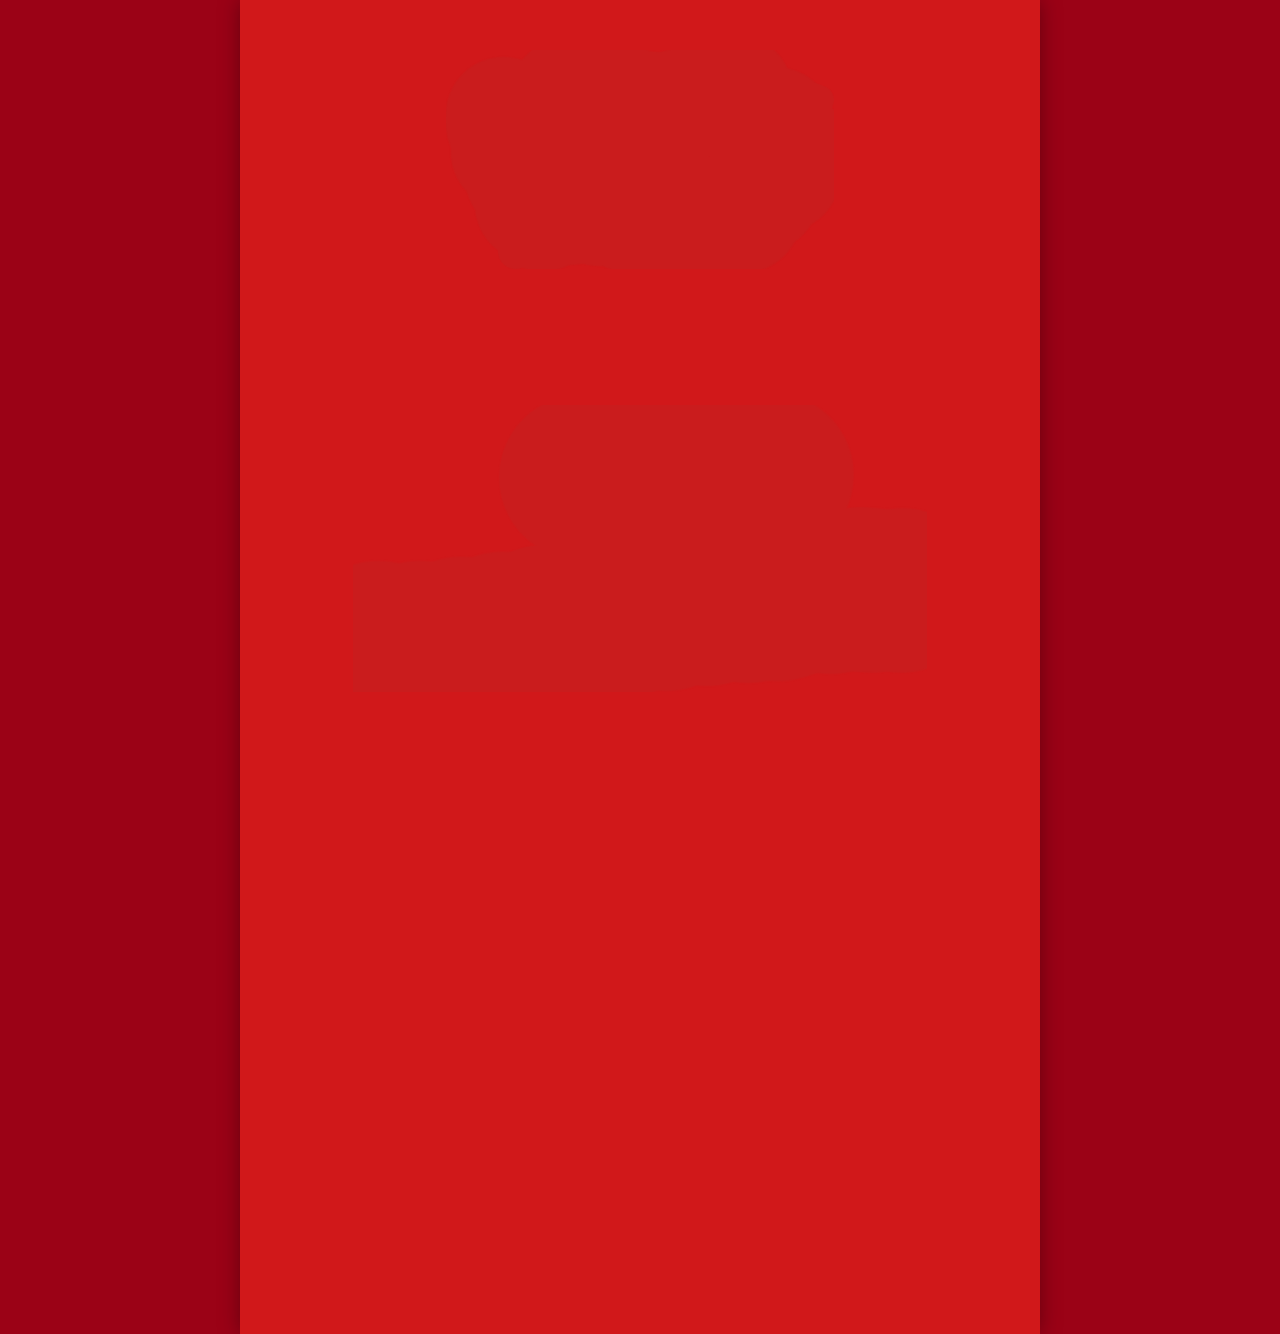
<file: loading.html>
<!doctype html>
<html><!-- InstanceBegin template="/Templates/tmp.dwt" codeOutsideHTMLIsLocked="false" -->
<head>
<meta charset="UTF-8">
<title>test</title>
<meta name="viewport" content="width=800">
<meta name="keywords" content="">
<meta name="description" content="">
<meta property="og:title" content="" />
<meta property="og:site_name" content="" />
<meta property="og:description" content="" />
<meta property="og:type" content="website" />
<link rel="shortcut icon" href="img/favicon.ico"/>
<link rel="stylesheet" type="text/css" href="css/normalize.css">
<link href="https://fonts.googleapis.com/css?family=Noto+Sans+TC&display=swap" rel="stylesheet">
<link rel="stylesheet" type="text/css" href="css/animations.css">
<link rel="stylesheet" type="text/css" href="css/main.css">
</head>

<body>
<main class="">
<!-- InstanceBeginEditable name="content" -->
		<section class="index">
			<div class="in animatedParent animateOnce" data-sequence="500" data-appear-top-offset="-300">
				<div class="maintit">
					<img src="img/img-maintit.png" alt="" class="" data-id="1">
				</div>
				<div class="txt_wrap">
					<img src="img/img-txt.png" alt="" class="pop animated" data-id="2">
				</div>
			</div>
			<div class="turn_wrap">
				<!-- <img src="img/img-t-01.png" alt="" class="t t1"> -->
			</div>
		</section>
</main>
	<script src="js/jquery-1.11.0.min.js"></script>
	<script src="js/css3-animate-it.js"></script>
    <script src="js/site.js"></script>
</body>
<!-- InstanceEnd --></html>
</file>
<file: css/main.css>
/* global */

body {
    font-family: "Noto Sans TC", "微軟正黑體", "MicrosoftJhengHeiRegular", "sans-serif", "Arial", "Verdana";
    font-size: 32px;
    background: #9b0216;
    -webkit-text-size-adjust: none;
    -moz-text-size-adjust: none;
    -ms-text-size-adjust: none;
    text-size-adjust: none;
}

*,
*:before,
*:after {
    box-sizing: border-box;
}

*:focus {
    outline: none;
}

a {
    text-decoration: none;
    color: #fff;
}

a:hover {
    text-decoration: none;
}

img {
    vertical-align: bottom;
}

.max100 {
    max-width: 100%;
}

main {
    display: block;
    width: 800px;
    margin: auto;
    box-shadow: 0px 0px 20px rgba(0, 0, 0, 0.35);
    overflow: hidden;
    background: #d71618 url(../img/bg-main.png);
    position: relative;
    /* background-size: 100% 100%; */
    /* background-repeat: no-repeat; */
}

p,
.p {
    margin: 0;
    margin-bottom: 50px;
    line-height: 1.5;
}

.tl {
    text-align: left;
}

.tc {
    text-align: center;
}

.tr {
    text-align: right;
}

.no_list {
    padding: 0;
    margin: 0;
    list-style: none;
}

.clear:after {
    content: '';
    clear: both;
    display: table;
}

.btn1 {
    display: inline-block;
    width: 535px;
    padding: 12px;
    margin: 15px auto;
    font-size: 58px;
    font-weight: bold;
    color: #ca1c1d;
    text-align: center;
    position: relative;
    z-index: 1;
    background: #fff;
    border: 10px solid #ca1c1d;
    border-radius: 10px;
    box-shadow: 9px 9px 10px rgba(0, 0, 0, 0.35);
}

.btn1 small {
    display: block;
    font-size: 28px;
    color: #333;
    font-weight: normal;
    margin-top: 10px;
}

.btn2 {
    display: inline-block;
    width: 535px;
    padding: 12px;
    margin: 15px auto;
    font-size: 58px;
    font-weight: bold;
    color: #fff;
    text-align: center;
    position: relative;
    z-index: 1;
    background: #ca1c1d;
    border: 10px solid #fff;
    border-radius: 10px;
    box-shadow: 9px 9px 10px rgba(0, 0, 0, 0.35);
}

.btn2.disabled {
    color: rgb(255 255 255 / 80%);
}

.btn2 small {
    display: block;
    font-size: 28px;
    color: #333;
    font-weight: normal;
    margin-top: 10px;
}

.ps {
    color: #fff;
    font-weight: bold;
    font-size: 32px;
}

body.fixed {
    min-height: 1334px;
    height: 100vh;
    overflow-y: hidden;
}

section {
    position: relative;
    min-height: 1334px;
    height: 100vh;
    overflow: hidden;
    text-align: center;
    transition: opacity 0.5s;
}

section .in {
    position: relative;
    z-index: 1;
    min-height: 1334px;
    height: 100vh;
    transition: opacity 0.5s;
    padding-top: 50px;
}

.bg_top {
    background: url(../img/bg-top.png);
    background-position: center center;
    background-repeat: repeat-y;
    width: 100%;
    height: 9750px;
    /* origin: 825px */
    animation: moveUp 5s linear infinite;
    -webkit-animation: moveUp 5s linear infinite;
    position: absolute;
    top: 0;
}

@-webkit-keyframes moveUp {
    0% {
        -webkit-transform: translateY(0%);
    }
    100% {
        -webkit-transform: translateY(-975px);
    }
}

@keyframes moveUp {
    0% {
        transform: translateY(0%);
    }
    100% {
        transform: translateY(-975px);
    }
}


/* step1 */


/* .phone_wrap {
	position: relative;
}
.phone_wrap .btn_wrap {
	position: absolute;
	bottom: 11%;
    left: 50%;
    transform: translateX(-42%);
}
.phone_wrap .pointer {
	position: absolute;
	bottom: 3%;
    right: -6%;
} */

.maintit {
    margin-bottom: 20px;
}
.maintit img {
    max-width: 388px;
}

@-webkit-keyframes pop {
    0% {
        -webkit-transform: scale(1.0, 1.0) translate3d(0, 0, 0);
        transform: scale(1.0, 1.0) translate3d(0, 0, 0);
    }
    15% {
        -webkit-transform: scale(0.9, 0.9) translate3d(0, 3%, 0);
        transform: scale(0.9, 0.9) translate3d(0, 3%, 0);
    }
    30% {
        -webkit-transform: scale(1.2, 0.8) translate3d(0, 7%, 0);
        transform: scale(1.2, 0.8) translate3d(0, 7%, 0);
    }
    50% {
        -webkit-transform: scale(0.8, 1.2) translate3d(0, -7%, 0);
        transform: scale(0.8, 1.2) translate3d(0, -7%, 0);
    }
    70% {
        -webkit-transform: scale(1.1, 0.9) translate3d(0, 3%, 0);
        transform: scale(1.1, 0.9) translate3d(0, 3%, 0);
    }
    100% {
        -webkit-transform: scale(1.0, 1.0) translate3d(0, 0, 0);
        transform: scale(1.0, 1.0) translate3d(0, 0, 0);
    }
}

@keyframes pop {
    0% {
        -webkit-transform: scale(1.0, 1.0) translate3d(0, 0, 0);
        transform: scale(1.0, 1.0) translate3d(0, 0, 0);
    }
    15% {
        -webkit-transform: scale(0.9, 0.9) translate3d(0, 3%, 0);
        transform: scale(0.9, 0.9) translate3d(0, 3%, 0);
    }
    30% {
        -webkit-transform: scale(1.2, 0.8) translate3d(0, 7%, 0);
        transform: scale(1.2, 0.8) translate3d(0, 7%, 0);
    }
    50% {
        -webkit-transform: scale(0.8, 1.2) translate3d(0, -7%, 0);
        transform: scale(0.8, 1.2) translate3d(0, -7%, 0);
    }
    70% {
        -webkit-transform: scale(1.1, 0.9) translate3d(0, 3%, 0);
        transform: scale(1.1, 0.9) translate3d(0, 3%, 0);
    }
    100% {
        -webkit-transform: scale(1.0, 1.0) translate3d(0, 0, 0);
        transform: scale(1.0, 1.0) translate3d(0, 0, 0);
    }
}

.pop {
    -webkit-transform: scale(1.0, 1.0) translate3d(0, 0, 0);
    transform: scale(1.0, 1.0) translate3d(0, 0, 0);
}

.pop.go {
    -webkit-animation-name: pop;
    animation-name: pop;
}

.frame_wrap {
    position: relative;
}

.btn3 {
    display: inline-block;
    width: 370px;
    padding: 20px;
    font-size: 60px;
    font-weight: bold;
    color: #fff;
    text-align: center;
    z-index: 1;
    background: #ca1c1d;
    border-radius: 10px;
    line-height: 1;
    position: absolute;
    left: 50%;
    top: 50%;
    transform: translate(-50%, -50%);
}

.btn3:before {
    position: absolute;
    content: '';
    background: url(../img/img-pointer.png);
    width: 93px;
    height: 116px;
    right: -37px;
    bottom: -66px;
    animation: growIn2 1s linear infinite;
    -webkit-animation: growIn2 1s linear infinite;
}

@-webkit-keyframes growIn2 {
    0% {
        -webkit-transform: scale(1);
    }
    50% {
        -webkit-transform: scale(1.1);
    }
    100% {
        -webkit-transform: scale(1);
    }
}

@keyframes growIn2 {
    0% {
        transform: scale(1);
    }
    50% {
        transform: scale(1.1);
    }
    100% {
        transform: scale(1);
    }
}

.btn_wrap {
    margin: 20px auto;
    max-width: 694px;
}

.btn_wrap>* {
    width: 323px;
    margin: 0 7px;
}


/* step2 */

.txt_wrap {
    margin-top: 17%;
    /* display: none; */
}

.turn_wrap {
    position: absolute;
    width: 800px;
    min-height: 1334px;
    height: 100vh;
    top: 0;
    left: 0;
}

.turn_wrap .t {
    position: absolute;
    animation: 1s flip forwards ease-in-out infinite alternate;
    -webkit-animation: 0.7s flip forwards ease-in-out infinite alternate;
    transform-origin: bottom;
    /* perspective: 300px; */
    /* background-position: top; */
    width: 0;
    height: 0;
    border-style: solid;
    border-width: 114px 65.5px 0 65.5px;
    border-color: transparent;
    /* opacity: .5; */
}

.turn_wrap .t1 {
    top: 209px;
    left: 17.3%;
    border-top-color: #252a88;
}

.turn_wrap .t2 {
    top: 93.375px;
    left: 58.4%;
    animation-delay: 1s;
    border-top-color: #f1d505;
}

.turn_wrap .t3 {
    top: 552.275px;
    left: 74.8%;
    border-top-color: #f58999;
    animation: 1s flip2 forwards ease-in-out infinite alternate;
}

.turn_wrap .t4 {
    top: 1007.16px;
    left: 9%;
    animation-delay: .5s;
    border-top-color: #589725;
}

.turn_wrap .t5 {
    top: 1120.55px;
    left: 66.2%;
    animation-delay: .7s;
    border-top-color: #fff;
}

@keyframes flip {
    to {
      transform: rotateX(180deg);
      border-color: #dd0d15 transparent transparent transparent;
    }
}
@keyframes flip2 {
    to {
      transform: rotateX(180deg);
      border-color: #df2f29 transparent transparent transparent;
    }
}
/* @-webkit-keyframes flip {
    to {
        webkit-transform: rotateX(180deg);
        background-position: bottom;
        border-top: 131px solid #fff;
      }
}*/


/* step3 */
.img_wrap .img {
    margin-bottom: 15px;
}

/* add */
.cursor-pointer {
    cursor: pointer;
  }
  
  /* start-page */
  .start-page .btn_wrap {
    margin-top: 10rem;
    position: relative;
    z-index: 99;
  }
  
  .start-page {
    max-width: 800px;
    width: 100%;
    background-size: 100%;
    background-repeat: repeat-y;
    padding-bottom: 4rem;
    overflow: unset;
  }
  
  .start-page .index {
    min-height: 100vh;
    height: auto;
    overflow: unset;
  }
  
  .start-page .in {
    min-height: auto;
    height: auto;
  }
  
  .start-page .bg_top {
    max-width: 100%;
    background-size: 100%;
  }
  
  .frame_wrap__img {
    max-width: 100%;
  }
  
  .start-page .btn3 {
    max-width: 370px;
    width: 60%;
    font-size: 1.8rem;
    padding: 16px;
  }
  
  .start-page .btn3::before {
    background: url(../img/img-pointer.png) no-repeat;
    background-position: center;
    background-size: 80%;
  }
  
  .start-page .btn1 {
    font-size: 1.4rem;
    border: 5px solid #ca1c1d;
  }
  
  .start-page .btn_wrap > a {
    width: 40%;
  }
  
  /* result-page */
  .result {
    margin-bottom: 1.5rem;
    min-height: 500px;
  }
  
  .result-page {
    overflow: unset;
    min-height: 100vh;
    height: auto;
    padding-bottom: 2rem;
  }
  
  .result-page .index {
    height: auto;
    overflow: unset;
  }
  
  .result-page .in {
    height: 100%;
  }
  
  .start-page .bg-wrap,
  .result-page .bg-wrap {
    position: fixed;
    top: 0;
    left: 0;
    right: 0;
    max-width: 800px;
    margin: 0 auto;
    width: 100%;
    height: 100vh;
    overflow: hidden;
  }
  
  .start-page .bg_top,
  .result-page .bg_top {
    height: 9750px;
    left: 0;
    background-size: 100%;
  }
  
  .d-flex {
    display: -webkit-box;
    display: -ms-flexbox;
    display: flex;
  }
  
  .justify-content-center {
    -webkit-box-pack: center;
        -ms-flex-pack: center;
            justify-content: center;
  }
  
  .title-img {
    width: 53%;
  }
  
  .pointer-events-none {
    pointer-events: none;
  }
  
  @media (max-width: 414px) {
    .start-page .btn_wrap {
      margin-top: 7rem;
    }
  }
  
  @media (max-width: 320px) {
    .start-page .btn_wrap {
      margin-top: 6rem;
    }
  }
</file>
<file: css/animations.css>
/*animations*/

/******************
* Bounce in right *
*******************/


.animated { 
    -webkit-animation-duration: 1s; 
    animation-duration: 1s; 
    -webkit-animation-fill-mode: both; 
    animation-fill-mode: both; 
} 
.slow{
     -webkit-animation-duration: 1.5s; 
    animation-duration: 1.5s; 
    -webkit-animation-fill-mode: both; 
    animation-fill-mode: both; 
}
.slower{
     -webkit-animation-duration: 2s; 
    animation-duration: 2s; 
    -webkit-animation-fill-mode: both; 
    animation-fill-mode: both; 
}
.slowest{
     -webkit-animation-duration: 3s; 
    animation-duration: 3s; 
    -webkit-animation-fill-mode: both; 
    animation-fill-mode: both; 
}

/* Added by Andy Meetan */
.delay-250 {
    -webkit-animation-delay:0.25s;
    -moz-animation-delay:0.25s;
    -o-animation-delay:0.25s;
    animation-delay:0.25s;
}
.delay-500 {
    -webkit-animation-delay:0.5s;
    -moz-animation-delay:0.5s;
    -o-animation-delay:0.5s;
    animation-delay:0.5s;
}
.delay-750 {
    -webkit-animation-delay:0.75s;
    -moz-animation-delay:0.75s;
    -o-animation-delay:0.75s;
    animation-delay:0.75s;
}
.delay-1000 {
    -webkit-animation-delay:1.0s;
    -moz-animation-delay:1.0s;
    -o-animation-delay:1.0s;
    animation-delay:1.0s;
}
.delay-1250 {
    -webkit-animation-delay:1.25s;
    -moz-animation-delay:1.25s;
    -o-animation-delay:1.25s;
    animation-delay:1.25s;
}
.delay-1500 {
    -webkit-animation-delay:1.5s;
    -moz-animation-delay:1.5s;
    -o-animation-delay:1.5s;
    animation-delay:1.5s;
}
.delay-1750 {
    -webkit-animation-delay:1.75s;
    -moz-animation-delay:1.75s;
    -o-animation-delay:1.75s;
    animation-delay:1.75s;
}
.delay-2000 {
    -webkit-animation-delay:2.0s;
    -moz-animation-delay:2.0s;
    -o-animation-delay:2.0s;
    animation-delay:2.0s;
}
.delay-2500 {
    -webkit-animation-delay:2.5s;
    -moz-animation-delay:2.5s;
    -o-animation-delay:2.5s;
    animation-delay:2.5s;
}
.delay-2000 {
    -webkit-animation-delay:2.0s;
    -moz-animation-delay:2.0s;
    -o-animation-delay:2.0s;
    animation-delay:2.0s;
}
.delay-2500 {
    -webkit-animation-delay:2.5s;
    -moz-animation-delay:2.5s;
    -o-animation-delay:2.5s;
    animation-delay:2.5s;
}
.delay-3000 {
    -webkit-animation-delay:3.0s;
    -moz-animation-delay:3.0s;
    -o-animation-delay:3.0s;
    animation-delay:3.0s;
}
.delay-3500 {
    -webkit-animation-delay:3.5s;
    -moz-animation-delay:3.5s;
    -o-animation-delay:3.5s;
    animation-delay:3.5s;
}

.bounceInRight, .bounceInLeft, .bounceInUp, .bounceInDown{
    opacity:0;
    -webkit-transform: translateX(400px); 
    transform: translateX(400px); 
}
.fadeInRight, .fadeInLeft, .fadeInUp, .fadeInDown{
    opacity:0;
    -webkit-transform: translateX(400px); 
    transform: translateX(400px); 
}

.flipInX, .flipInY, .rotateIn, .rotateInUpLeft, .rotateInUpRight, .rotateInDownLeft, .rotateDownUpRight, .rollIn{
    opacity:0;
}

.lightSpeedInRight, .lightSpeedInLeft{
    opacity:0;
    -webkit-transform: translateX(400px); 
    transform: translateX(400px); 
}

/***********
* bounceIn *
************/
@-webkit-keyframes bounceIn { 
    0% { 
        opacity: 0; 
        -webkit-transform: scale(.3); 
    } 

    50% { 
        opacity: 1; 
        -webkit-transform: scale(1.05); 
    } 

    70% { 
        -webkit-transform: scale(.9); 
    } 

    100% { 
         -webkit-transform: scale(1); 
    } 
} 

@keyframes bounceIn { 
    0% { 
        opacity: 0; 
        transform: scale(.3); 
    } 

    50% { 
        opacity: 1; 
        transform: scale(1.05); 
    } 

    70% { 
        transform: scale(.9); 
    } 

    100% { 
        transform: scale(1); 
    } 
} 

.bounceIn.go { 
    -webkit-animation-name: bounceIn; 
    animation-name: bounceIn; 
}

/****************
* bounceInRight *
****************/

@-webkit-keyframes bounceInRight { 
    0% { 
        opacity: 0; 
        
        -webkit-transform: translateX(400px); 
    } 
    60% { 
        
        -webkit-transform: translateX(-30px); 
    } 
    80% { 
        -webkit-transform: translateX(10px); 
    } 
    100% {
    opacity: 1;
     
        -webkit-transform: translateX(0); 
    } 
} 

@keyframes bounceInRight { 
    0% { 
        opacity: 0; 
        
        transform: translateX(400px); 
    } 
    60% { 
        
        transform: translateX(-30px); 
    } 
    80% { 
        transform: translateX(10px); 
    } 
    100% {
    opacity: 1;
     
        transform: translateX(0); 
    } 
} 


.bounceInRight.go { 
    -webkit-animation-name: bounceInRight; 
    animation-name: bounceInRight; 
}

/******************
* Bounce in left *
*******************/

@-webkit-keyframes bounceInLeft { 
    0% { 
        opacity: 0; 
        
        -webkit-transform: translateX(-400px); 
    } 
    60% { 
       
        -webkit-transform: translateX(30px); 
    } 
    80% { 
        -webkit-transform: translateX(-10px); 
    } 
    100% {
        opacity: 1;
         
        -webkit-transform: translateX(0); 
    } 
} 

@keyframes bounceInLeft { 
    0% { 
        opacity: 0; 
        
        transform: translateX(-400px); 
    } 
    60% { 
       
        transform: translateX(30px); 
    } 
    80% { 
        transform: translateX(-10px); 
    } 
    100% {
        opacity: 1;
         
        transform: translateX(0); 
    } 
} 

.bounceInLeft.go { 
    -webkit-animation-name: bounceInLeft; 
    animation-name: bounceInLeft; 
}

/******************
* Bounce in up *
*******************/

@-webkit-keyframes bounceInUp { 
    0% { 
        opacity: 0; 
        
        -webkit-transform: translateY(400px); 
    } 
    60% { 
       
        -webkit-transform: translateY(-30px); 
    } 
    80% { 
        -webkit-transform: translateY(10px); 
    } 
    100% {
        opacity: 1;
         
        -webkit-transform: translateY(0); 
    } 
} 

@keyframes bounceInUp { 
    0% { 
        opacity: 0; 
        
        transform: translateY(400px); 
    } 
    60% { 
       
        transform: translateY(-30px); 
    } 
    80% { 
        transform: translateY(10px); 
    } 
    100% {
        opacity: 1;
         
        transform: translateY(0); 
    } 
} 

.bounceInUp.go { 
    -webkit-animation-name: bounceInUp; 
    animation-name: bounceInUp; 
}


/******************
* Bounce in down *
*******************/

@-webkit-keyframes bounceInDown { 
    0% { 
        opacity: 0; 
        
        -webkit-transform: translateY(-400px); 
    } 
    60% { 
       
        -webkit-transform: translateY(30px); 
    } 
    80% { 
        -webkit-transform: translateY(-10px); 
    } 
    100% {
        opacity: 1;
         
        -webkit-transform: translateY(0); 
    } 
} 

@keyframes bounceInDown { 
    0% { 
        opacity: 0; 
        
        transform: translateY(-400px); 
    } 
    60% { 
       
        transform: translateY(30px); 
    } 
    80% { 
        transform: translateY(-10px); 
    } 
    100% {
        opacity: 1;
         
        transform: translateY(0); 
    } 
} 

.bounceInDown.go { 
    -webkit-animation-name: bounceInDown; 
    animation-name: bounceInDown; 
}


/**********
* Fade In *
**********/ 
@-webkit-keyframes fadeIn { 
    0% {opacity: 0;} 
    100% {opacity: 1;
        display:block;} 
} 
@keyframes fadeIn { 
    0% {opacity: 0;} 
    100% {opacity: 1;
        display:block;} 
}
.fadeIn{
    opacity:0;
}
.fadeIn.go { 
    -webkit-animation-name: fadeIn; 
    animation-name: fadeIn; 
}

/**********
* Grow in *
***********/

@-webkit-keyframes growIn { 
    0% { 
        -webkit-transform: scale(0.2); 
        opacity:0;
    } 
    50% { 
        -webkit-transform: scale(1.2); 
        
    } 
    100% { 
        -webkit-transform: scale(1); 
        opacity:1;
    } 
} 
@keyframes growIn { 
    0% { 
        transform: scale(0.2); 
        opacity:0;
    } 
    50% { 
        transform: scale(1.2); 
        
    } 
    100% { 
        transform: scale(1); 
        opacity:1;
    } 
} 
.growIn { 

    -webkit-transform: scale(0.2);
    transform: scale(0.2);
    opacity:0;
}
.growIn.go{
    -webkit-animation-name: growIn; 
    animation-name: growIn; 
}

/********
* Shake *
********/
@-webkit-keyframes shake { 
    0%, 100% {-webkit-transform: translateX(0);} 
    10%, 30%, 50%, 70%, 90% {-webkit-transform: translateX(-10px);} 
    20%, 40%, 60%, 80% {-webkit-transform: translateX(10px);} 
} 
@keyframes shake { 
    0%, 100% {transform: translateX(0);} 
    10%, 30%, 50%, 70%, 90% {transform: translateX(-10px);} 
    20%, 40%, 60%, 80% {transform: translateX(10px);} 
} 
.shake.go { 
    -webkit-animation-name: shake; 
    animation-name: shake; 
}

/********
* ShakeUp *
********/
@-webkit-keyframes shakeUp { 
    0%, 100% {-webkit-transform: translateX(0);} 
    10%, 30%, 50%, 70%, 90% {-webkit-transform: translateY(-10px);} 
    20%, 40%, 60%, 80% {-webkit-transform: translateY(10px);} 
} 
@keyframes shakeUp { 
    0%, 100% {transform: translateY(0);} 
    10%, 30%, 50%, 70%, 90% {transform: translateY(-10px);} 
    20%, 40%, 60%, 80% {transform: translateY(10px);} 
} 
.shakeUp.go { 
    -webkit-animation-name: shakeUp; 
    animation-name: shakeUp; 
}

/*************
* FadeInLeft *
*************/

@-webkit-keyframes fadeInLeft { 
    0% { 
        opacity: 0; 
        -webkit-transform: translateX(-400px); 
    } 
    50%{
       opacity: 0.3; 
    }
    100% { 
        opacity: 1; 
        -webkit-transform: translateX(0); 
    } 
} 
@keyframes fadeInLeft { 
    0% { 
        opacity: 0; 
        transform: translateX(-400px); 
    } 
    50%{
       opacity: 0.3; 
    }
    100% { 
        opacity: 1; 
        transform: translateX(0); 
    } 
} 
.fadeInLeft{ 
    opacity: 0; 
    -webkit-transform: translateX(-400px); 
    transform: translateX(-400px);
}
.fadeInLeft.go { 
    -webkit-animation-name: fadeInLeft; 
    animation-name: fadeInLeft; 
}


/*************
* FadeInRight *
*************/

@-webkit-keyframes fadeInRight { 
    0% { 
        opacity: 0; 
        -webkit-transform: translateX(400px); 
    } 
    50%{
       opacity: 0.3; 
    }
    100% { 
        opacity: 1; 
        -webkit-transform: translateX(0); 
    } 
} 
@keyframes fadeInRight { 
    0% { 
        opacity: 0; 
        transform: translateX(400px); 
    } 
    50%{
       opacity: 0.3; 
    }
    100% { 
        opacity: 1; 
        transform: translateX(0); 
    } 
} 
.fadeInRight{ 
    opacity: 0; 
    -webkit-transform: translateX(400px); 
    transform: translateX(400px);
}
.fadeInRight.go { 
    -webkit-animation-name: fadeInRight; 
    animation-name: fadeInRight; 
}

/*************
* FadeInUp *
*************/

@-webkit-keyframes fadeInUp { 
    0% { 
        opacity: 0; 
        -webkit-transform: translateY(400px); 
    } 
    50%{
       opacity: 0.3; 
    }
    100% { 
        opacity: 1; 
        -webkit-transform: translateY(0); 
    } 
} 
@keyframes fadeInUp { 
    0% { 
        opacity: 0; 
        transform: translateY(400px); 
    } 
    50%{
       opacity: 0.3; 
    }
    100% { 
        opacity: 1; 
        transform: translateY(0); 
    } 
} 
.fadeInUp{ 
    opacity: 0; 
    -webkit-transform: translateY(400px); 
    transform: translateY(400px);
}
.fadeInUp.go { 
    -webkit-animation-name: fadeInUp; 
    animation-name: fadeInUp; 
}

/*************
* FadeInDown *
*************/

@-webkit-keyframes fadeInDown { 
    0% { 
        opacity: 0; 
        -webkit-transform: translateY(-400px); 
    } 
    50%{
       opacity: 0.3; 
    }
    100% { 
        opacity: 1; 
        -webkit-transform: translateY(0); 
    } 
} 
@keyframes fadeInDown { 
    0% { 
        opacity: 0; 
        transform: translateY(-400px); 
    } 
    50%{
       opacity: 0.3; 
    }
    100% { 
        opacity: 1; 
        transform: translateY(0); 
    } 
} 
.fadeInDown{ 
    opacity: 0; 
    -webkit-transform: translateY(-400px); 
    transform: translateY(-400px);
}
.fadeInDown.go { 
    -webkit-animation-name: fadeInDown; 
    animation-name: fadeInDown; 
}

/*****************
* rotateIn *
*****************/
@-webkit-keyframes rotateIn { 
    0% { 
        -webkit-transform-origin: center center; 
        -webkit-transform: rotate(-200deg); 
        opacity: 0; 
    } 
    100% { 
        -webkit-transform-origin: center center; 
        -webkit-transform: rotate(0); 
        opacity: 1; 
    } 
} 
@keyframes rotateIn { 
    0% { 
        transform-origin: center center; 
        transform: rotate(-200deg); 
        opacity: 0; 
    } 
    100% { 
        transform-origin: center center; 
        transform: rotate(0); 
        opacity: 1; 
    } 
} 
.rotateIn.go { 
    -webkit-animation-name: rotateIn; 
    animation-name: rotateIn; 
}

/*****************
* rotateInUpLeft *
*****************/

@-webkit-keyframes rotateInUpLeft { 
    0% { 
        -webkit-transform-origin: left bottom; 
        -webkit-transform: rotate(90deg); 
        opacity: 0; 
    } 
    100% { 
        -webkit-transform-origin: left bottom; 
        -webkit-transform: rotate(0); 
        opacity: 1; 
    } 
} 
@keyframes rotateInUpLeft { 
    0% { 
        transform-origin: left bottom; 
        transform: rotate(90deg); 
        opacity: 0; 
    } 
    100% { 
        transform-origin: left bottom; 
        transform: rotate(0); 
        opacity: 1; 
    } 
} 
.rotateInUpLeft.go { 
    -webkit-animation-name: rotateInUpLeft; 
    animation-name: rotateInUpLeft; 
}

/*******************
* rotateInDownLeft *
*******************/
@-webkit-keyframes rotateInDownLeft { 
    0% { 
        -webkit-transform-origin: left bottom; 
        -webkit-transform: rotate(-90deg); 
        opacity: 0; 
    } 
    100% { 
        -webkit-transform-origin: left bottom; 
        -webkit-transform: rotate(0); 
        opacity: 1; 
    } 
} 
@keyframes rotateInDownLeft { 
    0% { 
        transform-origin: left bottom; 
        transform: rotate(-90deg); 
        opacity: 0; 
    } 
    100% { 
        transform-origin: left bottom; 
        transform: rotate(0); 
        opacity: 1; 
    } 
} 
.rotateInDownLeft.go { 
    -webkit-animation-name: rotateInDownLeft; 
    animation-name: rotateInDownLeft; 
}

/******************
* rotateInUpRight *
*******************/

@-webkit-keyframes rotateInUpRight { 
    0% { 
        -webkit-transform-origin: right bottom; 
        -webkit-transform: rotate(-90deg); 
        opacity: 0; 
    } 
    100% { 
        -webkit-transform-origin: right bottom; 
        -webkit-transform: rotate(0); 
        opacity: 1; 
    } 
} 
@keyframes rotateInUpRight { 
    0% { 
        transform-origin: right bottom; 
        transform: rotate(-90deg); 
        opacity: 0; 
    } 
    100% { 
        transform-origin: right bottom; 
        transform: rotate(0); 
        opacity: 1; 
    } 
} 
.rotateInUpRight.go { 
    -webkit-animation-name: rotateInUpRight; 
    animation-name: rotateInUpRight; 
}

/********************
* rotateInDownRight *
********************/

@-webkit-keyframes rotateInDownRight { 
    0% { 
        -webkit-transform-origin: right bottom; 
        -webkit-transform: rotate(90deg); 
        opacity: 0; 
    } 
    100% { 
        -webkit-transform-origin: right bottom; 
        -webkit-transform: rotate(0); 
        opacity: 1; 
    } 
} 
@keyframes rotateInDownRight { 
    0% { 
        transform-origin: right bottom; 
        transform: rotate(90deg); 
        opacity: 0; 
    } 
    100% { 
        transform-origin: right bottom; 
        transform: rotate(0); 
        opacity: 1; 
    } 
} 
.rotateInDownRight.go { 
    -webkit-animation-name: rotateInDownRight; 
    animation-name: rotateInDownRight; 
}

/*********
* rollIn *
**********/

@-webkit-keyframes rollIn { 
    0% { opacity: 0; -webkit-transform: translateX(-100%) rotate(-120deg); } 
    100% { opacity: 1; -webkit-transform: translateX(0px) rotate(0deg); } 
} 
@keyframes rollIn { 
    0% { opacity: 0; transform: translateX(-100%) rotate(-120deg); } 
    100% { opacity: 1; transform: translateX(0px) rotate(0deg); } 
} 
.rollIn.go { 
    -webkit-animation-name: rollIn; 
    animation-name: rollIn; 
}

/*********
* wiggle *
**********/

@-webkit-keyframes wiggle { 
    0% { -webkit-transform: skewX(9deg); } 
    10% { -webkit-transform: skewX(-8deg); } 
    20% { -webkit-transform: skewX(7deg); } 
    30% { -webkit-transform: skewX(-6deg); } 
    40% { -webkit-transform: skewX(5deg); } 
    50% { -webkit-transform: skewX(-4deg); } 
    60% { -webkit-transform: skewX(3deg); } 
    70% { -webkit-transform: skewX(-2deg); } 
    80% { -webkit-transform: skewX(1deg); } 
    90% { -webkit-transform: skewX(0deg); } 
    100% { -webkit-transform: skewX(0deg); } 
} 
@keyframes wiggle { 
    0% { transform: skewX(9deg); } 
    10% { transform: skewX(-8deg); } 
    20% { transform: skewX(7deg); } 
    30% { transform: skewX(-6deg); } 
    40% { transform: skewX(5deg); } 
    50% { transform: skewX(-4deg); } 
    60% { transform: skewX(3deg); } 
    70% { transform: skewX(-2deg); } 
    80% { transform: skewX(1deg); } 
    90% { transform: skewX(0deg); } 
    100% { transform: skewX(0deg); } 
} 
.wiggle.go { 
    -webkit-animation-name: wiggle; 
    animation-name: wiggle; 
    -webkit-animation-timing-function: ease-in; 
    animation-timing-function: ease-in; 
} 

/********
* swing *
*********/

@-webkit-keyframes swing { 
    20%, 40%, 60%, 80%, 100% { -webkit-transform-origin: top center; } 
    20% { -webkit-transform: rotate(15deg); } 
    40% { -webkit-transform: rotate(-10deg); } 
    60% { -webkit-transform: rotate(5deg); } 
    80% { -webkit-transform: rotate(-5deg); } 
    100% { -webkit-transform: rotate(0deg); } 
} 
@keyframes swing { 
    20% { transform: rotate(15deg); } 
    40% { transform: rotate(-10deg); } 
    60% { transform: rotate(5deg); } 
    80% { transform: rotate(-5deg); } 
    100% { transform: rotate(0deg); } 
} 
.swing.go { 
    -webkit-transform-origin: top center; 
    transform-origin: top center; 
    -webkit-animation-name: swing; 
    animation-name: swing; 
}

/*******
* tada *
********/

@-webkit-keyframes tada { 
    0% {-webkit-transform: scale(1);} 
    10%, 20% {-webkit-transform: scale(0.9) rotate(-3deg);} 
    30%, 50%, 70%, 90% {-webkit-transform: scale(1.1) rotate(3deg);} 
    40%, 60%, 80% {-webkit-transform: scale(1.1) rotate(-3deg);} 
    100% {-webkit-transform: scale(1) rotate(0);} 
} 
@keyframes tada { 
    0% {transform: scale(1);} 
    10%, 20% {transform: scale(0.9) rotate(-3deg);} 
    30%, 50%, 70%, 90% {transform: scale(1.1) rotate(3deg);} 
    40%, 60%, 80% {transform: scale(1.1) rotate(-3deg);} 
    100% {transform: scale(1) rotate(0);} 
} 
.tada.go { 
    -webkit-animation-name: tada; 
    animation-name: tada; 
}

/*********
* wobble *
**********/

@-webkit-keyframes wobble { 
  0% { -webkit-transform: translateX(0%); } 
  15% { -webkit-transform: translateX(-25%) rotate(-5deg); } 
  30% { -webkit-transform: translateX(20%) rotate(3deg); } 
  45% { -webkit-transform: translateX(-15%) rotate(-3deg); } 
  60% { -webkit-transform: translateX(10%) rotate(2deg); } 
  75% { -webkit-transform: translateX(-5%) rotate(-1deg); } 
  100% { -webkit-transform: translateX(0%); } 
} 
@keyframes wobble { 
  0% { transform: translateX(0%); } 
  15% { transform: translateX(-25%) rotate(-5deg); } 
  30% { transform: translateX(20%) rotate(3deg); } 
  45% { transform: translateX(-15%) rotate(-3deg); } 
  60% { transform: translateX(10%) rotate(2deg); } 
  75% { transform: translateX(-5%) rotate(-1deg); } 
  100% { transform: translateX(0%); } 
} 
.wobble.go { 
    -webkit-animation-name: wobble; 
    animation-name: wobble; 
}

/********
* pulse *
*********/

@-webkit-keyframes pulse { 
    0% { -webkit-transform: scale(1); } 
    50% { -webkit-transform: scale(1.1); } 
    100% { -webkit-transform: scale(1); } 
} 
@keyframes pulse { 
    0% { transform: scale(1); } 
    50% { transform: scale(1.1); } 
    100% { transform: scale(1); } 
} 
.pulse.go { 
    -webkit-animation-name: pulse; 
    animation-name: pulse; 
}

/***************
* lightSpeedInRight *
****************/
@-webkit-keyframes lightSpeedInRight { 
   0% { -webkit-transform: translateX(100%) skewX(-30deg); opacity: 0; } 
    60% { -webkit-transform: translateX(-20%) skewX(30deg); opacity: 1; } 
    80% { -webkit-transform: translateX(0%) skewX(-15deg); opacity: 1; } 
    100% { -webkit-transform: translateX(0%) skewX(0deg); opacity: 1; } 
} 
@keyframes lightSpeedInRight { 
    0% { transform: translateX(100%) skewX(-30deg); opacity: 0; } 
    60% { transform: translateX(-20%) skewX(30deg); opacity: 1; } 
    80% { transform: translateX(0%) skewX(-15deg); opacity: 1; } 
    100% { transform: translateX(0%) skewX(0deg); opacity: 1; } 
} 
.lightSpeedInRight.go { 
    -webkit-animation-name: lightSpeedInRight; 
    animation-name: lightSpeedInRight; 
    -webkit-animation-timing-function: ease-out; 
    animation-timing-function: ease-out; 
} 

/***************
* lightSpeedInLeft *
****************/
@-webkit-keyframes lightSpeedInLeft { 
   0% { -webkit-transform: translateX(-100%) skewX(30deg); opacity: 0; } 
    60% { -webkit-transform: translateX(20%) skewX(-30deg); opacity: 1; } 
    80% { -webkit-transform: translateX(0%) skewX(15deg); opacity: 1; } 
    100% { -webkit-transform: translateX(0%) skewX(0deg); opacity: 1; } 
} 
@keyframes lightSpeedInLeft { 
    0% { transform: translateX(-100%) skewX(30deg); opacity: 0; } 
    60% { transform: translateX(20%) skewX(-30deg); opacity: 1; } 
    80% { transform: translateX(0%) skewX(15deg); opacity: 1; } 
    100% { transform: translateX(0%) skewX(0deg); opacity: 1; } 
} 
.lightSpeedInLeft.go { 
    -webkit-animation-name: lightSpeedInLeft; 
    animation-name: lightSpeedInLeft; 
    -webkit-animation-timing-function: ease-out; 
    animation-timing-function: ease-out; 
} 


/*******
* Flip *
*******/
@-webkit-keyframes flip { 
    0% { 
        -webkit-transform: perspective(400px) rotateY(0); 
        -webkit-animation-timing-function: ease-out; 
    } 
    40% { 
        -webkit-transform: perspective(400px) translateZ(150px) rotateY(170deg); 
        -webkit-animation-timing-function: ease-out; 
    } 
    50% { 
        -webkit-transform: perspective(400px) translateZ(150px) rotateY(190deg) scale(1); 
        -webkit-animation-timing-function: ease-in; 
    } 
    80% { 
        -webkit-transform: perspective(400px) rotateY(360deg) scale(.95); 
        -webkit-animation-timing-function: ease-in; 
    } 
    100% { 
        -webkit-transform: perspective(400px) scale(1); 
        -webkit-animation-timing-function: ease-in; 
    } 
}
@keyframes flip { 
    0% { 
        transform: perspective(400px) rotateY(0); 
        animation-timing-function: ease-out; 
    } 
    40% { 
        transform: perspective(400px) translateZ(150px) rotateY(170deg); 
        animation-timing-function: ease-out; 
    } 
    50% { 
        transform: perspective(400px) translateZ(150px) rotateY(190deg) scale(1); 
        animation-timing-function: ease-in; 
    } 
    80% { 
        transform: perspective(400px) rotateY(360deg) scale(.95); 
        animation-timing-function: ease-in; 
    } 
    100% { 
        transform: perspective(400px) scale(1); 
        animation-timing-function: ease-in; 
    } 
} 
.flip.go { 
    -webkit-backface-visibility: visible !important; 
    -webkit-animation-name: flip; 
    backface-visibility: visible !important; 
    animation-name: flip; 
}

/**********
* flipInX *
**********/
@-webkit-keyframes flipInX { 
    0% { 
        -webkit-transform: perspective(400px) rotateX(90deg); 
        opacity: 0; 
    } 
    40% { 
        -webkit-transform: perspective(400px) rotateX(-10deg); 
    } 
    70% { 
        -webkit-transform: perspective(400px) rotateX(10deg); 
    } 
    100% { 
        -webkit-transform: perspective(400px) rotateX(0deg); 
        opacity: 1; 
    } 
} 
@keyframes flipInX { 
    0% { 
        transform: perspective(400px) rotateX(90deg); 
        opacity: 0; 
    } 
    40% { 
        transform: perspective(400px) rotateX(-10deg); 
    } 
    70% { 
        transform: perspective(400px) rotateX(10deg); 
    } 
    100% { 
        transform: perspective(400px) rotateX(0deg); 
        opacity: 1; 
    } 
} 
.flipInX.go { 
    -webkit-backface-visibility: visible !important; 
    -webkit-animation-name: flipInX; 
    backface-visibility: visible !important; 
    animation-name: flipInX; 
}

/**********
* flipInY *
**********/

@-webkit-keyframes flipInY { 
    0% { 
        -webkit-transform: perspective(400px) rotateY(90deg); 
        opacity: 0; 
    } 
    40% { 
        -webkit-transform: perspective(400px) rotateY(-10deg); 
    } 
    70% { 
        -webkit-transform: perspective(400px) rotateY(10deg); 
    } 
    100% { 
        -webkit-transform: perspective(400px) rotateY(0deg); 
        opacity: 1; 
    } 
} 
@keyframes flipInY { 
    0% { 
        transform: perspective(400px) rotateY(90deg); 
        opacity: 0; 
    } 
    40% { 
        transform: perspective(400px) rotateY(-10deg); 
    } 
    70% { 
        transform: perspective(400px) rotateY(10deg); 
    } 
    100% { 
        transform: perspective(400px) rotateY(0deg); 
        opacity: 1; 
    } 
} 
.flipInY.go { 
    -webkit-backface-visibility: visible !important; 
    -webkit-animation-name: flipInY; 
    backface-visibility: visible !important; 
    animation-name: flipInY; 
}

/*****************
* Out animations *
*****************/


/************
* bounceOut *
*************/
@-webkit-keyframes bounceOut { 
    0% { 
        -webkit-transform: scale(1); 
    } 
    25% { 
        -webkit-transform: scale(.95); 
    } 
    50% { 
        opacity: 1; 
        -webkit-transform: scale(1.1); 
    } 
    100% { 
        opacity: 0; 
        -webkit-transform: scale(.3); 
    } 
} 
@keyframes bounceOut { 
    0% { 
        transform: scale(1); 
    } 
    25% { 
        transform: scale(.95); 
    } 
    50% { 
        opacity: 1; 
        transform: scale(1.1); 
    } 
    100% { 
        opacity: 0; 
        transform: scale(.3); 
    } 
} 
.bounceOut.goAway { 
    -webkit-animation-name: bounceOut; 
    animation-name: bounceOut; 
}

/************
* bounceOutUp *
*************/
@-webkit-keyframes bounceOutUp { 
    0% { 
        -webkit-transform: translateY(0); 
    } 
    20% { 
        opacity: 1; 
        -webkit-transform: translateY(20px); 
    } 
    100% { 
        opacity: 0; 
        -webkit-transform: translateY(-2000px); 
    } 
} 
@keyframes bounceOutUp { 
    0% { 
        transform: translateY(0); 
    } 
    20% { 
        opacity: 1; 
        transform: translateY(20px); 
    } 
    100% { 
        opacity: 0; 
        transform: translateY(-2000px); 
    } 
} 
.bounceOutUp.goAway { 
    -webkit-animation-name: bounceOutUp; 
    animation-name: bounceOutUp; 
}

/************
* bounceOutDown *
*************/
@-webkit-keyframes bounceOutDown { 
    0% { 
        -webkit-transform: translateY(0); 
    } 
    20% { 
        opacity: 1; 
        -webkit-transform: translateY(-20px); 
    } 
    100% { 
        opacity: 0; 
        -webkit-transform: translateY(2000px); 
    } 
} 
@keyframes bounceOutDown { 
    0% { 
        transform: translateY(0); 
    } 
    20% { 
        opacity: 1; 
        transform: translateY(-20px); 
    } 
    100% { 
        opacity: 0; 
        transform: translateY(2000px); 
    } 
} 
.bounceOutDown.goAway { 
    -webkit-animation-name: bounceOutDown; 
    animation-name: bounceOutDown; 
}


/************
* bounceOutLeft *
*************/
@-webkit-keyframes bounceOutLeft { 
    0% { 
        -webkit-transform: translateX(0); 
    } 
    20% { 
        opacity: 1; 
        -webkit-transform: translateX(20px); 
    } 
    100% { 
        opacity: 0; 
        -webkit-transform: translateX(-2000px); 
    } 
} 
@keyframes bounceOutLeft { 
    0% { 
        transform: translateX(0); 
    } 
    20% { 
        opacity: 1; 
        transform: translateX(20px); 
    } 
    100% { 
        opacity: 0; 
        transform: translateX(-2000px); 
    } 
} 
.bounceOutLeft.goAway { 
    -webkit-animation-name: bounceOutLeft; 
    animation-name: bounceOutLeft; 
}

/************
* bounceOutRight *
*************/
@-webkit-keyframes bounceOutRight { 
    0% { 
        -webkit-transform: translateX(0); 
    } 
    20% { 
        opacity: 1; 
        -webkit-transform: translateX(-20px); 
    } 
    100% { 
        opacity: 0; 
        -webkit-transform: translateX(2000px); 
    } 
} 
@keyframes bounceOutRight { 
    0% { 
        transform: translateX(0); 
    } 
    20% { 
        opacity: 1; 
        transform: translateX(-20px); 
    } 
    100% { 
        opacity: 0; 
        transform: translateX(2000px); 
    } 
} 
.bounceOutRight.goAway { 
    -webkit-animation-name: bounceOutRight; 
    animation-name: bounceOutRight; 
}

/************
* fadeOut *
*************/
@-webkit-keyframes fadeOut { 
    0% {opacity: 1;} 
    100% {opacity: 0;} 
} 
@keyframes fadeOut { 
    0% {opacity: 1;} 
    100% {opacity: 0;} 
} 
.fadeOut.goAway { 
    -webkit-animation-name: fadeOut; 
    animation-name: fadeOut; 
}

/************
* fadeOutUp *
*************/
@-webkit-keyframes fadeOutUp { 
    0% { 
        opacity: 1; 
        -webkit-transform: translateY(0); 
    } 
    100% { 
        opacity: 0; 
        -webkit-transform: translateY(-2000px); 
    } 
} 
@keyframes fadeOutUp { 
    0% { 
        opacity: 1; 
        transform: translateY(0); 
    } 
    100% { 
        opacity: 0; 
        transform: translateY(-2000px); 
    } 
} 
.fadeOutUp.goAway { 
    -webkit-animation-name: fadeOutUp; 
    animation-name: fadeOutUp; 
}

/************
* fadeOutDown *
*************/
@-webkit-keyframes fadeOutDown { 
    0% { 
        opacity: 1; 
        -webkit-transform: translateY(0); 
    } 
    100% { 
        opacity: 0; 
        -webkit-transform: translateY(2000px); 
    } 
} 
@keyframes fadeOutDown { 
    0% { 
        opacity: 1; 
        transform: translateY(0); 
    } 
    100% { 
        opacity: 0; 
        transform: translateY(2000px); 
    } 
} 
.fadeOutDown.goAway { 
    -webkit-animation-name: fadeOutDown; 
    animation-name: fadeOutDown; 
}

/************
* fadeOutLeft *
*************/
@-webkit-keyframes fadeOutLeft { 
    0% { 
        opacity: 1; 
        -webkit-transform: translateX(0); 
    } 
    100% { 
        opacity: 0; 
        -webkit-transform: translateX(-2000px); 
    } 
} 
@keyframes fadeOutLeft { 
    0% { 
        opacity: 1; 
        transform: translateX(0); 
    } 
    100% { 
        opacity: 0; 
        transform: translateX(-2000px); 
    } 
} 
.fadeOutLeft.goAway { 
    -webkit-animation-name: fadeOutLeft; 
    animation-name: fadeOutLeft; 
}

/************
* fadeOutRight *
*************/
@-webkit-keyframes fadeOutRight { 
    0% { 
        opacity: 1; 
        -webkit-transform: translateX(0); 
    } 
    100% { 
        opacity: 0; 
        -webkit-transform: translateX(2000px); 
    } 
} 
@keyframes fadeOutRight { 
    0% { 
        opacity: 1; 
        transform: translateX(0); 
    } 
    100% { 
        opacity: 0; 
        transform: translateX(2000px); 
    } 
} 
.fadeOutRight.goAway { 
    -webkit-animation-name: fadeOutRight; 
    animation-name: fadeOutRight; 
}
/************
* flipOutX *
*************/
@-webkit-keyframes flipOutX { 
    0% { 
        -webkit-transform: perspective(400px) rotateX(0deg); 
        opacity: 1; 
    } 
    100% { 
        -webkit-transform: perspective(400px) rotateX(90deg); 
        opacity: 0; 
    } 
} 
@keyframes flipOutX { 
    0% { 
        transform: perspective(400px) rotateX(0deg); 
        opacity: 1; 
    } 
    100% { 
        transform: perspective(400px) rotateX(90deg); 
        opacity: 0; 
    } 
} 
.flipOutX.goAway { 
    -webkit-animation-name: flipOutX; 
    -webkit-backface-visibility: visible !important; 
    animation-name: flipOutX; 
    backface-visibility: visible !important; 
}

/************
* flipOutY *
*************/
@-webkit-keyframes flipOutY { 
    0% { 
        -webkit-transform: perspective(400px) rotateY(0deg); 
        opacity: 1; 
    } 
    100% { 
        -webkit-transform: perspective(400px) rotateY(90deg); 
        opacity: 0; 
    } 
} 
@keyframes flipOutY { 
    0% { 
        transform: perspective(400px) rotateY(0deg); 
        opacity: 1; 
    } 
    100% { 
        transform: perspective(400px) rotateY(90deg); 
        opacity: 0; 
    } 
} 
.flipOutY { 
    -webkit-backface-visibility: visible !important; 
    -webkit-animation-name: flipOutY; 
    backface-visibility: visible !important; 
    animation-name: flipOutY; 
}

/************
* lightSpeedOutRight *
*************/
@-webkit-keyframes lightSpeedOutRight { 
    0% { -webkit-transform: translateX(0%) skewX(0deg); opacity: 1; } 
    100% { -webkit-transform: translateX(100%) skewX(-30deg); opacity: 0; } 
} 
@keyframes lightSpeedOutRight { 
    0% { transform: translateX(0%) skewX(0deg); opacity: 1; } 
    100% { transform: translateX(100%) skewX(-30deg); opacity: 0; } 
} 
.lightSpeedOutRight.goAway { 
    -webkit-animation-name: lightSpeedOutRight; 
    animation-name: lightSpeedOutRight; 
    -webkit-animation-timing-function: ease-in; 
    animation-timing-function: ease-in; 
} 


/************
* lightSpeedOutLeft *
*************/
@-webkit-keyframes lightSpeedOutLeft { 
    0% { -webkit-transform: translateX(0%) skewX(0deg); opacity: 1; } 
    100% { -webkit-transform: translateX(-100%) skewX(30deg); opacity: 0; } 
} 
@keyframes lightSpeedOutLeft { 
    0% { transform: translateX(0%) skewX(0deg); opacity: 1; } 
    100% { transform: translateX(-100%) skewX(30deg); opacity: 0; } 
} 
.lightSpeedOutLeft.goAway { 
    -webkit-animation-name: lightSpeedOutLeft; 
    animation-name: lightSpeedOutLeft; 
    -webkit-animation-timing-function: ease-in; 
    animation-timing-function: ease-in; 

} 

/************
* rotateOut *
*************/
@-webkit-keyframes rotateOut { 
    0% { 
        -webkit-transform-origin: center center; 
        -webkit-transform: rotate(0); 
        opacity: 1; 
    } 
    100% { 
        -webkit-transform-origin: center center; 
        -webkit-transform: rotate(200deg); 
        opacity: 0; 
    } 
} 
@keyframes rotateOut { 
    0% { 
        transform-origin: center center; 
        transform: rotate(0); 
        opacity: 1; 
    } 
    100% { 
        transform-origin: center center; 
        transform: rotate(200deg); 
        opacity: 0; 
    } 
} 
.rotateOut.goAway { 
    -webkit-animation-name: rotateOut; 
    animation-name: rotateOut; 
}


/************
* rotateOutUpLeft *
*************/
@-webkit-keyframes rotateOutUpLeft { 
    0% { 
        -webkit-transform-origin: left bottom; 
        -webkit-transform: rotate(0); 
        opacity: 1; 
    } 
    100% { 
        -webkit-transform-origin: left bottom; 
        -webkit-transform: rotate(-90deg); 
        opacity: 0; 
    } 
} 
@keyframes rotateOutUpLeft { 
    0% { 
        transform-origin: left bottom; 
        transform: rotate(0); 
        opacity: 1; 
    } 
    100% { 
        -transform-origin: left bottom; 
        -transform: rotate(-90deg); 
        opacity: 0; 
    } 
} 
.rotateOutUpLeft.goAway { 
    -webkit-animation-name: rotateOutUpLeft; 
    animation-name: rotateOutUpLeft; 
}

/************
* rotateOutDownLeft *
*************/

@-webkit-keyframes rotateOutDownLeft { 
    0% { 
        -webkit-transform-origin: left bottom; 
        -webkit-transform: rotate(0); 
        opacity: 1; 
    } 
    100% { 
        -webkit-transform-origin: left bottom; 
        -webkit-transform: rotate(90deg); 
        opacity: 0; 
    } 
} 
@keyframes rotateOutDownLeft { 
    0% { 
        transform-origin: left bottom; 
        transform: rotate(0); 
        opacity: 1; 
    } 
    100% { 
        transform-origin: left bottom; 
        transform: rotate(90deg); 
        opacity: 0; 
    } 
} 
.rotateOutDownLeft.goAway { 
    -webkit-animation-name: rotateOutDownLeft; 
    animation-name: rotateOutDownLeft; 
}
/************
* rotateOutUpRight *
*************/

@-webkit-keyframes rotateOutUpRight { 
    0% { 
        -webkit-transform-origin: right bottom; 
        -webkit-transform: rotate(0); 
        opacity: 1; 
    } 
    100% { 
        -webkit-transform-origin: right bottom; 
        -webkit-transform: rotate(90deg); 
        opacity: 0; 
    } 
} 
@keyframes rotateOutUpRight { 
    0% { 
        transform-origin: right bottom; 
        transform: rotate(0); 
        opacity: 1; 
    } 
    100% { 
        transform-origin: right bottom; 
        transform: rotate(90deg); 
        opacity: 0; 
    } 
} 
.rotateOutUpRight.goAway { 
    -webkit-animation-name: rotateOutUpRight; 
    animation-name: rotateOutUpRight; 
}

/************
* rollOut *
*************/
@-webkit-keyframes rollOut { 
    0% { 
        opacity: 1; 
        -webkit-transform: translateX(0px) rotate(0deg); 
    } 
    100% { 
        opacity: 0; 
        -webkit-transform: translateX(100%) rotate(120deg); 
    } 
} 
@keyframes rollOut { 
    0% { 
        opacity: 1; 
        transform: translateX(0px) rotate(0deg); 
    } 
    100% { 
        opacity: 0; 
        transform: translateX(100%) rotate(120deg); 
    } 
} 
.rollOut.goAway { 
    -webkit-animation-name: rollOut; 
    animation-name: rollOut; 
}
/*****************
* Short Animations
*******************/

/*********************
* fadeInUpShort
*********************/
@-webkit-keyframes fadeInUpShort { 
    0% { 
        opacity: 0; 
        -webkit-transform: translateY(20px); 
    } 
    100% { 
        opacity: 1; 
        -webkit-transform: translateY(0); 
    } 
} 

@keyframes fadeInUpShort { 
    0% { 
        opacity: 0; 
        transform: translateY(20px); 
    } 
    100% { 
        opacity: 1; 
        transform: translateY(0); 
    } 
} 
.fadeInUpShort{
    opacity: 0; 
    -webkit-transform: translateY(20px); 
    transform: translateY(20px); 
}
.fadeInUpShort.go { 
    -webkit-animation-name: fadeInUpShort; 
    animation-name: fadeInUpShort; 
}

/*********************
* fadeInDownShort
*********************/
@-webkit-keyframes fadeInDownShort { 
    0% { 
        opacity: 0; 
        -webkit-transform: translateY(-20px); 
    } 
    100% { 
        opacity: 1; 
        -webkit-transform: translateY(0); 
    } 
} 

@keyframes fadeInDownShort { 
    0% { 
        opacity: 0; 
        transform: translateY(-20px); 
    } 
    100% { 
        opacity: 1; 
        transform: translateY(0); 
    } 
} 
.fadeInDownShort{
    opacity: 0; 
    -webkit-transform: translateY(-20px); 
    transform: translateY(-20px); 
}
.fadeInDownShort.go { 
    -webkit-animation-name: fadeInDownShort; 
    animation-name: fadeInDownShort; 
}

/*********************
* fadeInRightShort 
*********************/
@-webkit-keyframes fadeInRightShort { 
    0% { 
        opacity: 0; 
        -webkit-transform: translateX(20px); 
    } 
    100% { 
        opacity: 1; 
        -webkit-transform: translateX(0); 
    } 
} 
@keyframes fadeInRightShort { 
    0% { 
        opacity: 0; 
        transform: translateX(20px); 
    } 
    100% { 
        opacity: 1; 
        transform: translateX(0); 
    } 
} 
.fadeInRightShort { 
    opacity: 0; 
    -webkit-transform: translateX(20px);  
    transform: translateX(20px); 
}
.fadeInRightShort.go { 
    -webkit-animation-name: fadeInRightShort; 
    animation-name: fadeInRightShort; 
}

/*********************
* fadeInLeftShort 
*********************/
@-webkit-keyframes fadeInLeftShort { 
    0% { 
        opacity: 0; 
        -webkit-transform: translateX(-20px); 
    } 
    100% { 
        opacity: 1; 
        -webkit-transform: translateX(0); 
    } 
} 
@keyframes fadeInLeftShort { 
    0% { 
        opacity: 0; 
        transform: translateX(-20px); 
    } 
    100% { 
        opacity: 1; 
        transform: translateX(0); 
    } 
} 
.fadeInLeftShort { 
    opacity: 0; 
    -webkit-transform: translateX(-20px);  
    transform: translateX(-20px); 
}
.fadeInLeftShort.go { 
    -webkit-animation-name: fadeInLeftShort; 
    animation-name: fadeInLeftShort; 
}

/*********************
* rotateAll
*********************/
@-webkit-keyframes rotateAll { 
    0% { 
        opacity: 0; 
        -webkit-transform: rotate(0deg);
    } 
    100% { 
        opacity: 1; 
        -webkit-transform: rotate(360deg);
    } 
} 
@keyframes rotateAll { 
    0% { 
        opacity: 0; 
        transform: rotate(0deg);
    } 
    100% { 
        opacity: 1; 
        transform: rotate(360deg);
    } 
} 
.rotateAll { 
    opacity: 0; 
/*
    -webkit-transform: translateX(-20px);  
    transform: translateX(-20px); 
*/
/*
    -webkit-transform: rotate(0deg);
    transform: rotate(0deg);
*/
}
.rotateAll.go { 
    -webkit-animation-name: rotateAll; 
    animation-name: rotateAll;
/*
    -webkit-animation-iteration-count: infinite;
    animation-iteration-count: infinite;
*/
}
.rotateAll.animated {
     -webkit-animation-duration: 5s;
    animation-duration: 5s;
}

/*********************
* moveLight
*********************/
@keyframes moveLightFast {
    0% {
        opacity: 0;
        margin-left: -350px;
    }
    100% {
        opacity: 1;
        margin-left: -150px;
    }
}

@-webkit-keyframes moveLightFast {
    0% {
        opacity: 0;
        margin-left: -350px;
    }
    100% {
        opacity: 1;
        margin-left: -150px;
    }
}
.moveLightFast {
    opacity: 0;
}
.moveLightFast.go {
    -webkit-animation-name: moveLightFast; 
    animation-name: moveLightFast;
}
</file>
